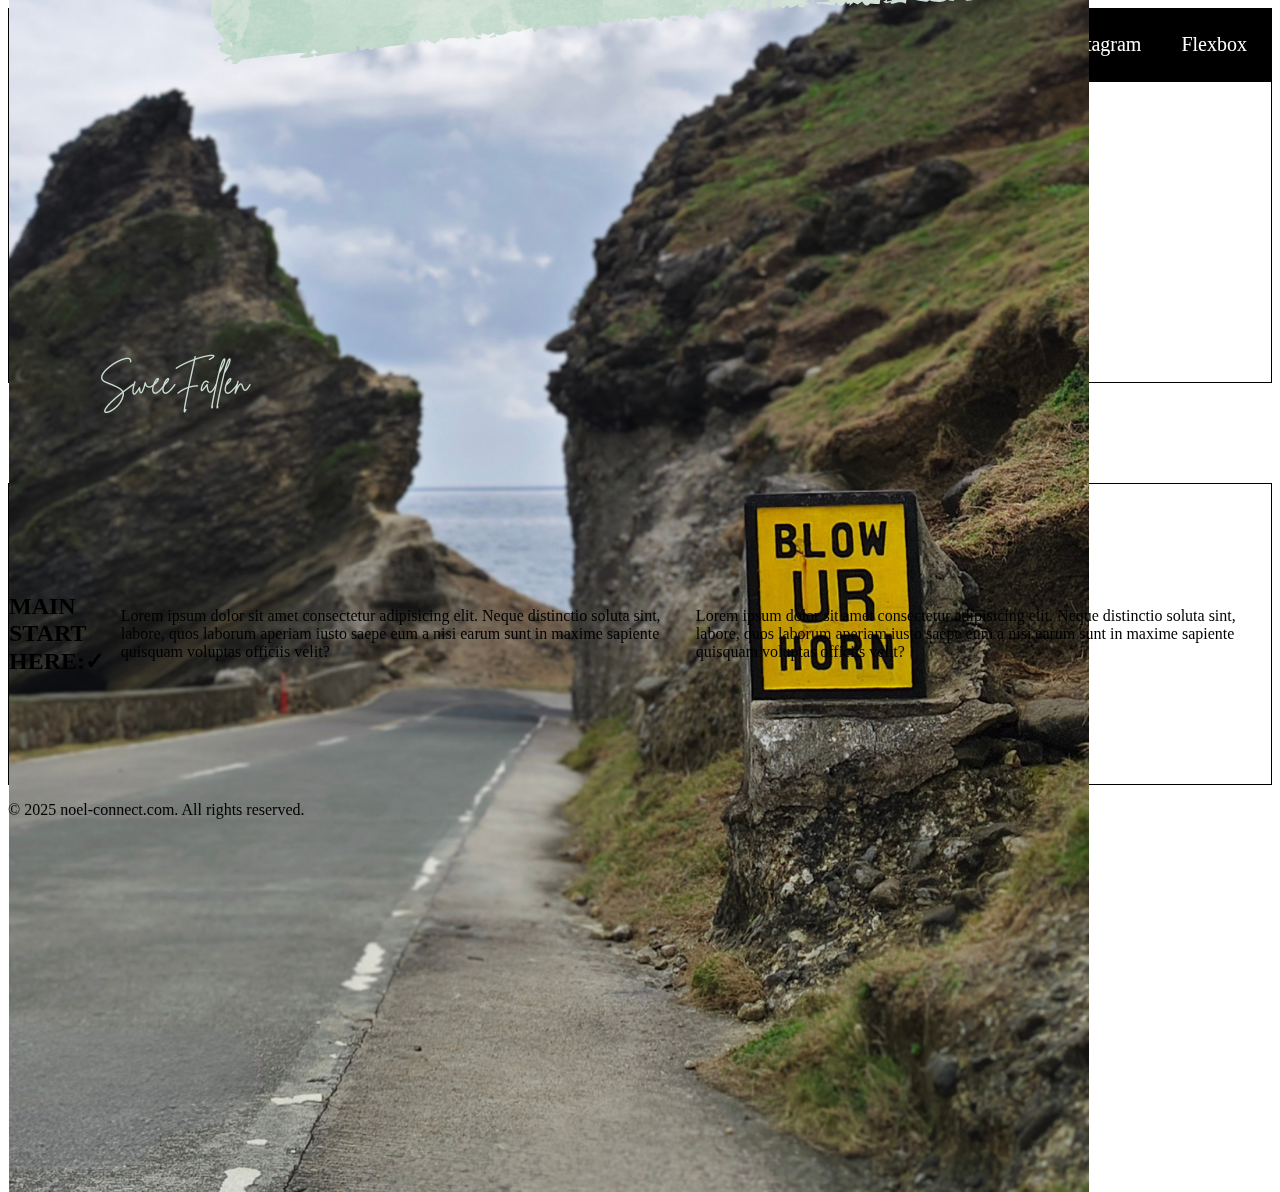
<file: HTML/index.html>
<!DOCTYPE html>
<html lang="en">
  <head>
    <meta charset="UTF-8" />
    <meta name="viewport" content="width=device-width, initial-scale=1.0" />
    <title>noelconn-website</title>
    <link rel="stylesheet" href="style.css" />
  </head>
  <body>
    <header class="header">
      <div class="container_1">
        <h1>noel-connect.com</h1>
      </div>
      <nav class="container_2">
        <a href="#">Home</a>
        <a href="https://facebook.com" target="_blank">Facebook</a>
        <a href="https://instagram.com" target="_blank">Instagram</a>
        <a href="https://www.w3schools.com/csS/css3_flexbox.asp" target="_blank"
          >Flexbox</a
        >
      </nav>
    </header>

    <main>
      <section class="main2">
        <img src="images/Your Story - Post.png" alt="Batanes" />
      </section>

      <section class="main1">
        <h2>MAIN START HERE:</h2>
        <p>
          Lorem ipsum dolor sit amet consectetur adipisicing elit. Neque
          distinctio soluta sint, labore, quos laborum aperiam iusto saepe eum a
          nisi earum sunt in maxime sapiente quisquam voluptas officiis velit?
        </p>
        <p>
          Lorem ipsum dolor sit amet consectetur adipisicing elit. Neque
          distinctio soluta sint, labore, quos laborum aperiam iusto saepe eum a
          nisi earum sunt in maxime sapiente quisquam voluptas officiis velit?
        </p>
      </section>
    </main>

    <footer>
      <p>&copy; 2025 noel-connect.com. All rights reserved.</p>
    </footer>
  </body>
</html>
</file>
<file: HTML/style.css>
.container_1 {
  display: flex;
  align-items: top;
  justify-content: space-between;
}
.container_2 {
  display: flex;
  align-items: start;
  justify-content: space-between;
  gap: 20px;
}
.header {
  background-color: black;
  display: flex;
  justify-content: space-between;
  align-items: center;
  flex: wrap;
  padding: 15px;
}
.main1 {
  display: flex;
  align-content: start;
  border-style: solid;
  border-width: 1px;
  justify-content: center;
  align-items: center;
  flex-grow: 1;
  height: 300px;
  margin-top: 100px;
}
.main2 {
  display: flex;
  align-content: center;
  border-style: solid;
  border-width: 1px;
  justify-content: space-between;
  align-items: center;
  height: 300px;
  align-self: center;
}
h1 {
  font-size: 20px;
  margin: 0;
  color: papayawhip;
}
a {
  text-decoration: none;
  color: white;
  font-size: 20px;
  padding: 10px;
}
a:hover {
  background-color: #555;
  color: white;
}
h2:after {
  content: "\2713";
}

image {
  border: 1px solid #ddd;
  border-radius: 4px;
  padding: 5px;
  width: auto;
  height: auto;
  object-fit: scale-down;
}
</file>
